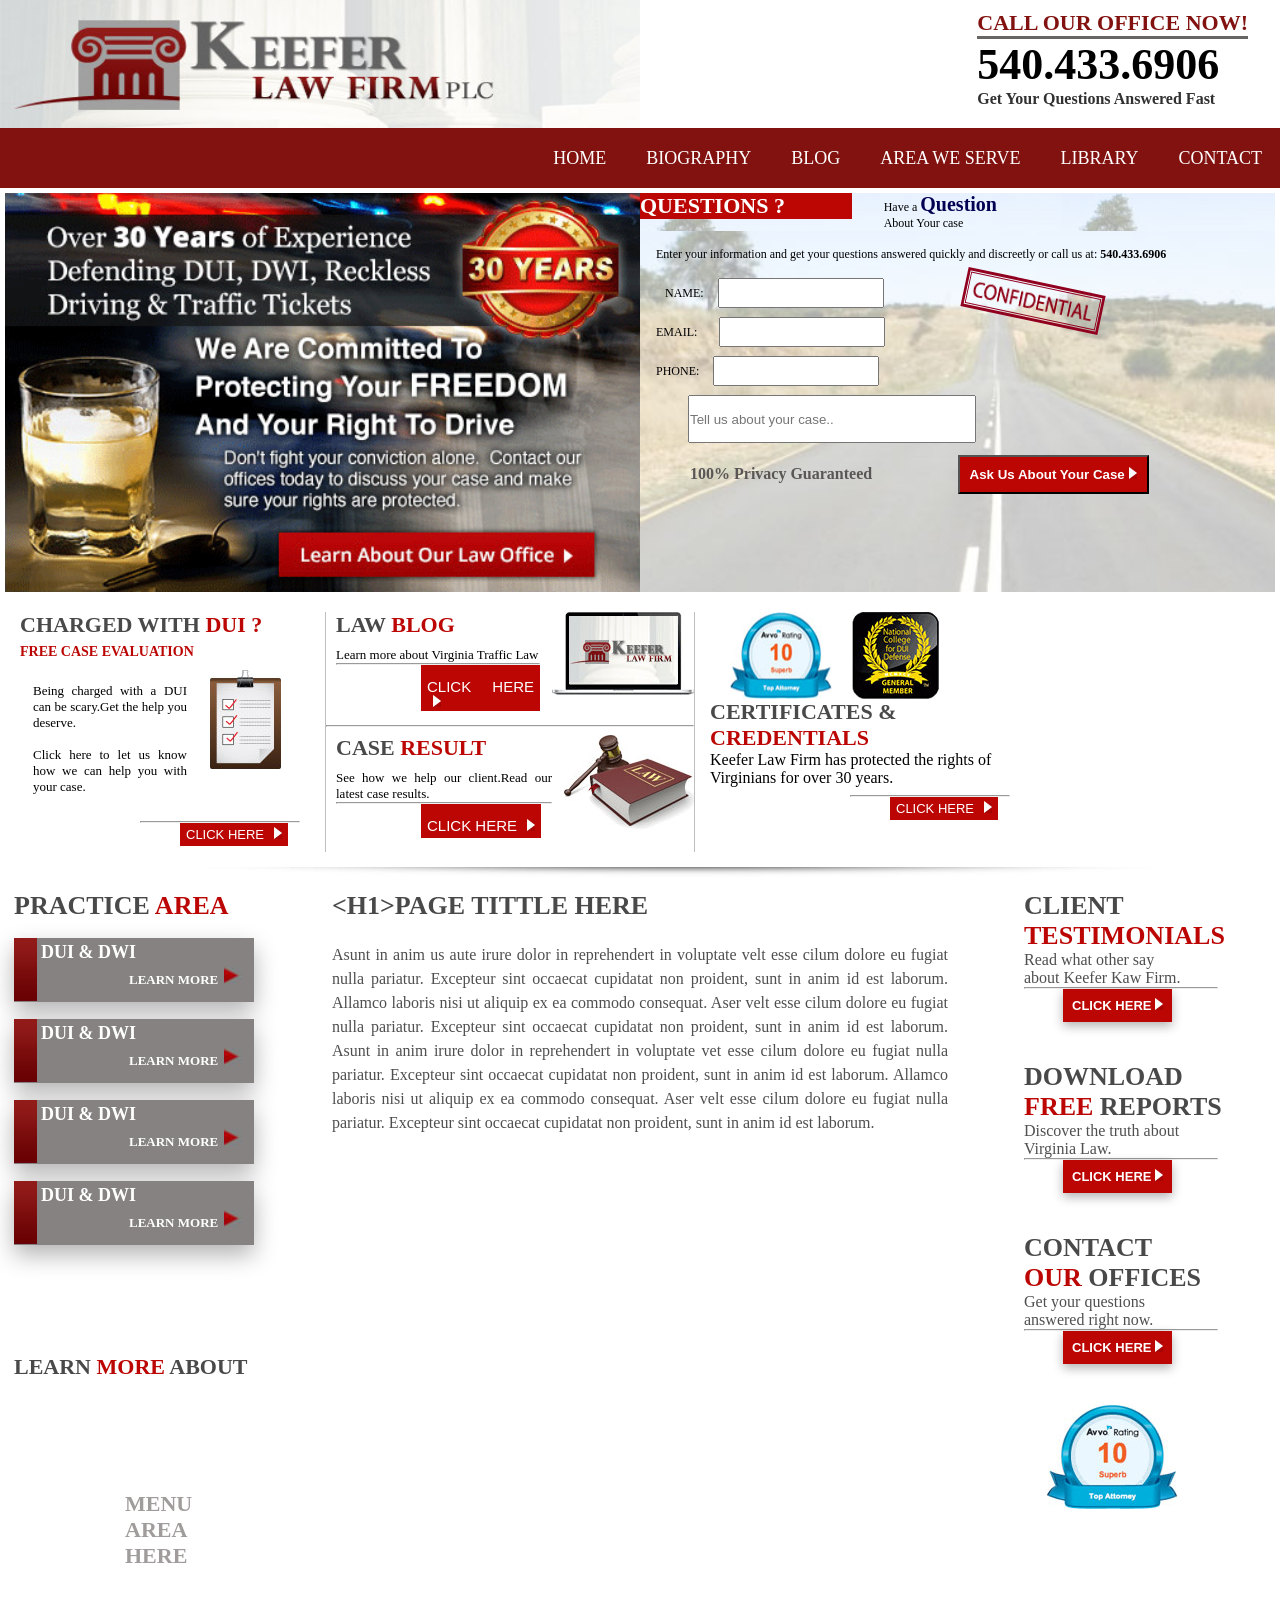
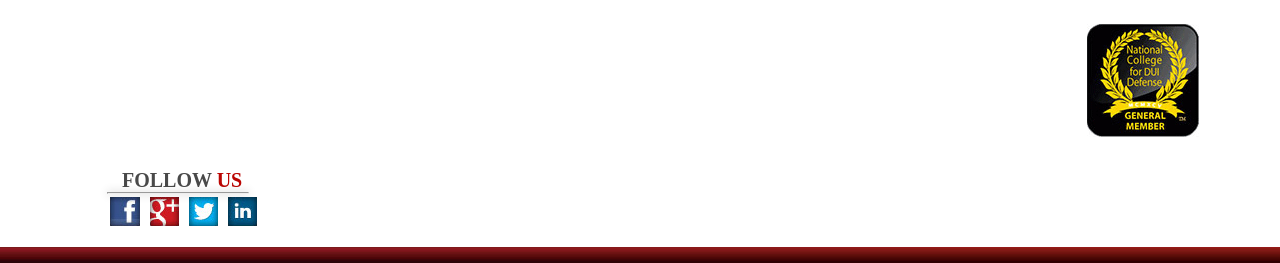
<file: index.html>
<html lang="en">

<head>
    <meta charset="UTF-8">
    <meta name="viewport" content="width=device-width, initial-scale=1.0">
    <link rel="stylesheet" href="./style.css">
    <title>KEEFER LAW FIRM</title>
</head>
<body>
    <header class="top">
        <div class="top-left">
            <img src="./images/logo.png" alt="">
        </div>
        <div class="top-right">
            <div class="top-right-text">
                <h4>CALL OUR OFFICE NOW!</h4>
                <hr>
                <h1>540.433.6906</h1>
                <p>Get Your Questions Answered Fast</p>
            </div>
        </div>
    </header>
    <nav class="nav">
        <input type="checkbox" id="menuToggle" class="menu-toggle">
        <label for="menuToggle" class="menu-icon">
            <img src="./images/responsive_menu_icon.png" alt="">
        </label>
        <ul id="navMenu">
            <li><a href="#">HOME</a></li>
            <li><a href="#">BIOGRAPHY</a></li>
            <li><a href="#">BLOG</a></li>
            <li><a href="#">AREA WE SERVE</a></li>
            <li><a href="#">LIBRARY</a></li>
            <li><a href="#">CONTACT</a></li>
        </ul>
    </nav>
    <main>
        <div class="main">
            <div class="main-left">
                <img src="./images/gurantee_banner.gif" alt="image">
            </div>
            <div class="main-right">
                <div class="main-right-top">
                    <div class="main-right-top1">
                        <h4>QUESTIONS ?</h4>
                    </div>
                    <div class="main-right-top2">
                        <p>Have a <span>Question</span> <br>About Your case</p>
                    </div>
                </div>
                <div class="text">
                    <p>Enter your information and get your questions answered quickly
                        and discreetly or call us at: <span>540.433.6906</span></p>
                </div>
                <div class="main-right-middle">
                    <div class="main-right-middle1">
                        <div class="name">
                            <form action="">
                                <label for="name">NAME:</label>
                                <input type="text">
                            </form>
                        </div>
                        <div class="email">
                            <form action="">
                                <label for="email"> EMAIL: </label>
                                <input type="email">
                            </form>
                        </div>
                        <div class="phone">
                            <form action="">
                                <label for="phone"> PHONE:</label>
                                <input type="number">
                            </form>
                        </div>
                    </div>
                    <div class="main-right-middle2">
                        <img src="./images/confidential.png" alt="image ">
                    </div>

                </div>
                <div class="textarea">
                    <input type="textarea" placeholder="Tell us about your case..">
                </div>
                <div class="main-bottom">
                    <div class="main-bottom-text">
                        <p>
                            100% Privacy Guaranteed
                        </p>
                    </div>
                    <div class="main-bottom-button">
                        <button>
                            <p>
                                Ask Us About Your Case <img src="./images/bullet_white.gif" alt="">
                            </p>
                        </button>
                    </div>
                </div>

            </div>

        </div>
        <div class="card">
            <div class="left-card">
                <h5>
                    CHARGED WITH <span>DUI ?</span>
                </h5>
                <h6>
                    FREE CASE EVALUATION
                </h6>
                <div class="left-card1">
                    <div class="left-inner-card1">
                        <p>
                            Being charged with a DUI can be scary.Get the help you deserve. <br><br>
                            Click here to let us know how we can help you with your case.
                        </p>
                    </div>
                    <div class="left-inner-card2">
                        <img src="./images/paste_board.gif" alt="image">
                    </div>
                </div>
                <div class="button">
                    <hr>
                    <button>
                        <p>
                            CLICK HERE <img src="./images/bullet_white.gif" alt="">
                        </p>
                    </button>
                </div>

            </div>
            <div class="middle-card">

                <div class="middle-cards">

                    <div class="middle-card1">
                        <h5>
                            LAW <span>BLOG</span>
                        </h5>
                        <p>Learn more about Virginia Traffic Law</p>
                        <hr>
                        <button id="button2">
                            <p>
                                CLICK HERE <img src="./images/bullet_white.gif" alt="">
                            </p>
                        </button>
                    </div>
                    <div class="middle-card2">
                        <img src="./images/pic1.gif" alt="">
                    </div>

                </div>
                <hr style="margin-bottom: 8px;">
                <div class="middle-cards">

                    <div class="middle-card1">
                        <h5>
                            CASE <span>RESULT</span>
                        </h5>
                        <p>See how we help our client.Read our latest case results.</p>

                        <hr>
                        <button id="button2">
                            <p>
                                CLICK HERE <img src="./images/bullet_white.gif" alt="">
                            </p>
                        </button>
                    </div>
                    <div class="middle-card2">
                        <img src="./images/order_icon.gif" alt="">
                    </div>

                </div>
            </div>
            <div class="right-card">
                <div class="right-card1">
                    <img src="./images/qqq.gif" alt="image">
                    <img src="./images/national_college_small.gif" alt="">
                </div>
                <h5>
                    CERTIFICATES & <br> <span>CREDENTIALS</span>
                </h5>
                <P>
                    Keefer Law Firm has protected the rights of Virginians for over 30 years.
                </P>
                <div class="button">
                    <hr>
                    <button>
                        <p>
                            CLICK HERE <img src="./images/bullet_white.gif" alt="">
                        </p>
                    </button>
                </div>

            </div>
            <img src="./images/hr_shadow.png" alt="shodw image " class="shadow">
        </div>
        <div class="practice">

            <div class="practice-left">
                <h2>
                    PRACTICE <span>AREA</span>
                </h2>
                <div class="practice-left1">
                    <img src="./images/menu_bg.gif" alt="menu image ">
                    <div class="practice-left1-inner">
                        <h4>
                            DUI & DWI
                        </h4>
                        <h6>
                            LEARN MORE <img src="./images/bullet_red.gif" alt="">
                        </h6>
                    </div>
                </div>
                <div class="practice-left1">
                    <img src="./images/menu_bg.gif" alt="menu image ">
                    <div class="practice-left1-inner">
                        <h4>
                            DUI & DWI
                        </h4>
                        <h6>
                            LEARN MORE <img src="./images/bullet_red.gif" alt="">
                        </h6>
                    </div>
                </div>
                <div class="practice-left1">
                    <img src="./images/menu_bg.gif" alt="menu image ">
                    <div class="practice-left1-inner">
                        <h4>
                            DUI & DWI
                        </h4>
                        <h6>
                            LEARN MORE <img src="./images/bullet_red.gif" alt="">
                        </h6>
                    </div>
                </div>
                <div class="practice-left1">
                    <img src="./images/menu_bg.gif" alt="">
                    <div class="practice-left1-inner">
                        <h4>
                            DUI & DWI
                        </h4>
                        <h6>
                            LEARN MORE <img src="./images/bullet_red.gif" alt="">
                        </h6>
                    </div>
                </div>
                <div class="learn">
                    <h2 >
                        LEARN <span>MORE</span> ABOUT
                    </h2>
                </div>
                <div class="menu">
                    <h2 >
                        MENU AREA HERE
                    </h2>
                </div>
            </div>
            <div class="practice-middle">
                <h2>
                    &lt;H1&gt;PAGE TITTLE HERE
                </h2>
                <P>
                    Asunt in anim us aute irure dolor in reprehendert in voluptate velt esse cilum dolore eu fugiat
                    nulla
                    pariatur. Excepteur sint occaecat cupidatat non proident, sunt in anim id est laborum. Allamco
                    laboris
                    nisi ut aliquip ex ea commodo consequat. Aser velt esse cilum dolore eu fugiat nulla pariatur.
                    Excepteur sint occaecat cupidatat non proident, sunt in anim id est laborum. Asunt in anim
                    irure dolor in reprehendert in voluptate vet esse cilum dolore eu fugiat nulla pariatur. Excepteur
                    sint
                    occaecat cupidatat non proident, sunt in anim id est laborum. Allamco laboris nisi ut aliquip ex ea
                    commodo consequat. Aser velt esse cilum dolore eu fugiat nulla pariatur. Excepteur sint occaecat
                    cupidatat non proident, sunt in anim id est laborum.
                </P>
            </div>
            <div class="practice-right">
                <div class="practice-right-card">
                    <h2>
                    CLIENT <br><span>TESTIMONIALS</span>
                </h2>
                <p>Read what other say <br> about Keefer Kaw Firm.</p>
                <hr>
                <button class="btn">
                    <p>
                        CLICK HERE <img src="./images/bullet_white.gif" alt="">
                    </p>
                </button>
                </div>
                 <div class="practice-right-card">
                    <h2>
                    DOWNLOAD <br><span>FREE</span> REPORTS
                </h2>
                <p>Discover the truth about <br>Virginia Law.</p>
                <hr>
                <button class="btn">
                    <p>
                        CLICK HERE <img src="./images/bullet_white.gif" alt="">
                    </p>
                </button>
                </div>
                 <div class="practice-right-card">
                    <h2>
                    CONTACT <br><span>OUR</span> OFFICES
                </h2>
                <p>Get your questions <br>answered right now.</p>
                <hr>
                <button class="btn">
                    <p>
                        CLICK HERE <img src="./images/bullet_white.gif" alt="">
                    </p>
                </button>
            </div>
            <div class="pic">
                <div class="pic1">
                    <img src="./images/avo_rating_large.gif" alt="">
                </div>
              </div>
               <div class="pic2">
                    <img src="./images/national_college_large.gif" alt="">
                 </div>
            </div>
                            <div class="follow">
                    <h5>
                        FOLLOW <span>US</span>
                    </h5>
                    <hr>
                    <div class="follow-images">
                        <img src="./images/fb_icon.gif" alt="">
                        <img src="./images/google_icon.gif" alt="">
                        <img src="./images/twitter_icon.gif" alt="">
                        <img src="./images/linked_icon.gif" alt="">
                    </div>
                </div>
            </div>
        </div>
    </main>
    <footer>
        <img src="./images/pra_bg_red.gif" alt="">
    </footer>


</body>

</html>
</file>
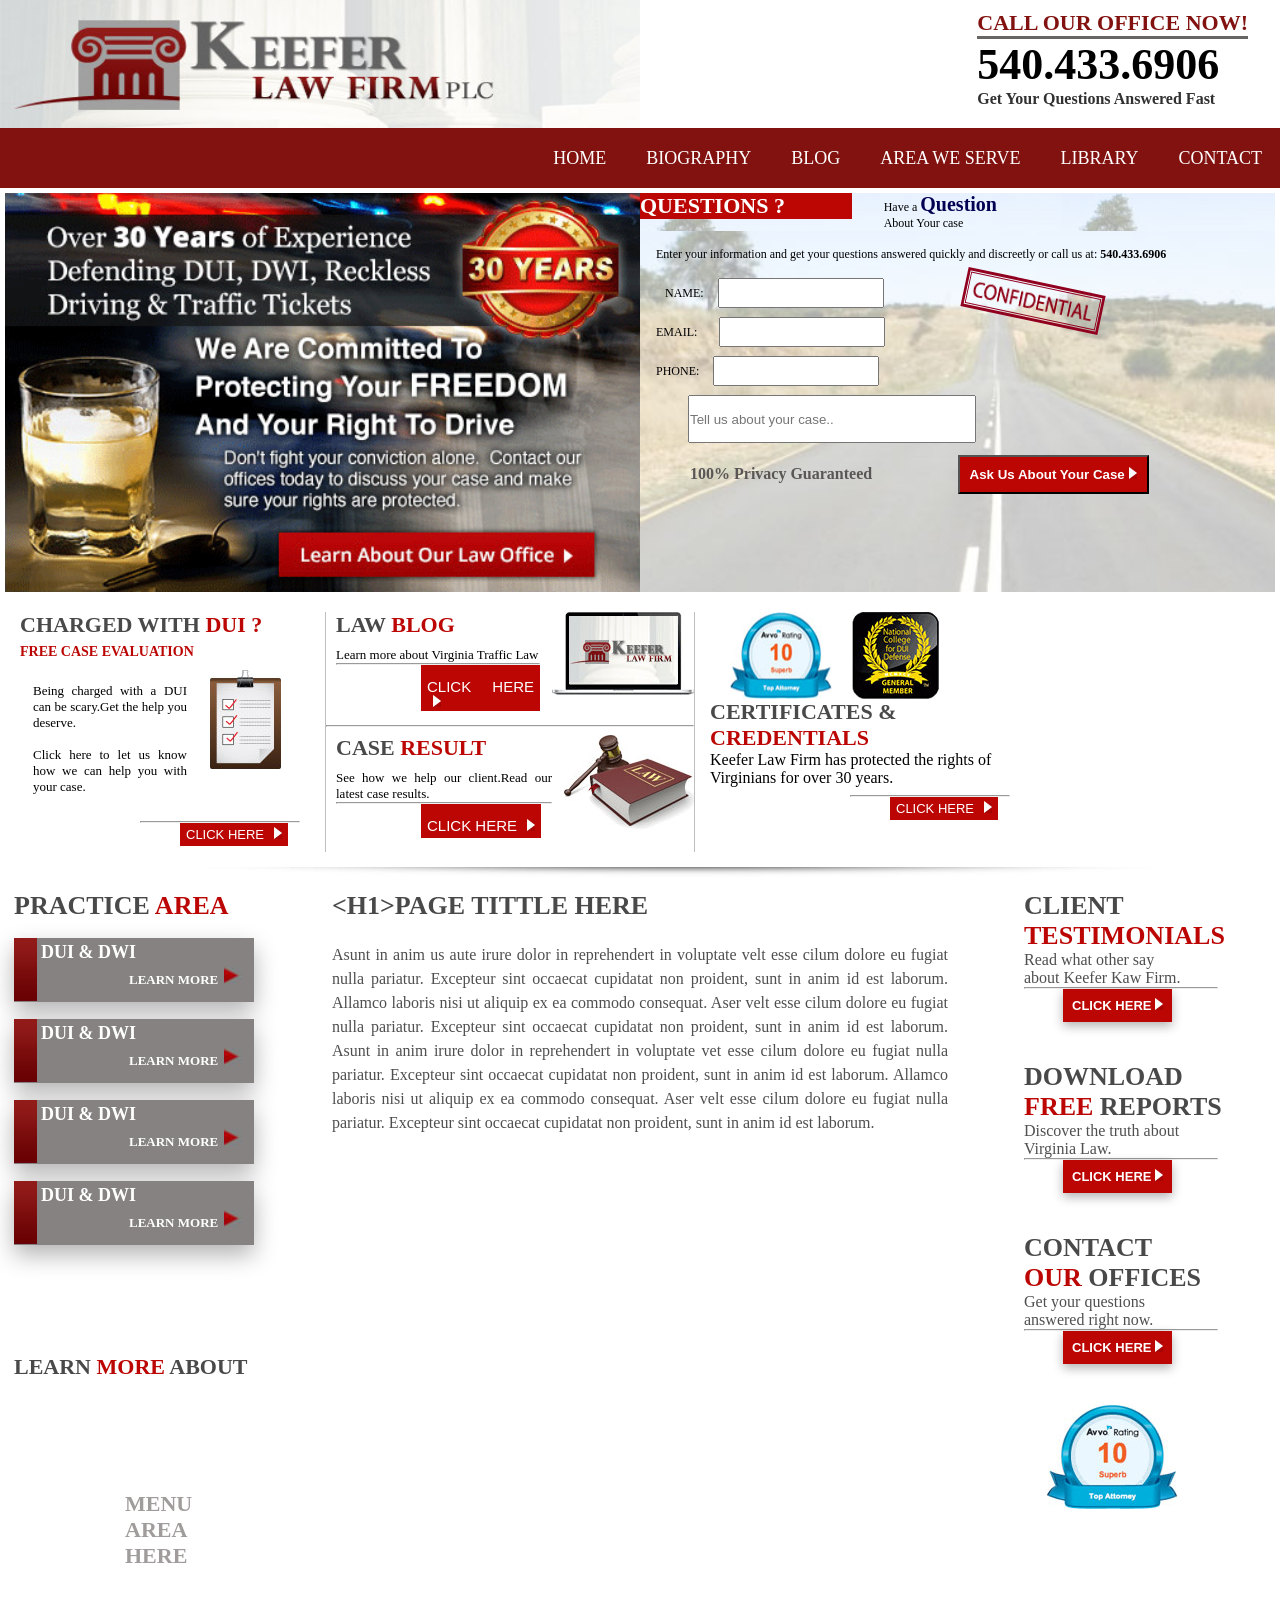
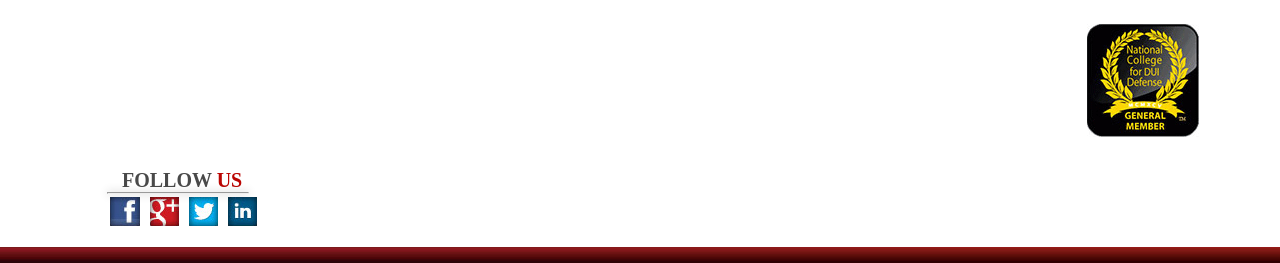
<file: src.html>
<html lang="en">

<head>
    <meta charset="UTF-8">
    <meta name="viewport" content="width=device-width, initial-scale=1.0">
    <link rel="stylesheet" href="./style.css">
    <title>KEEFER LAW FIRM</title>
</head>
<body>
    <header class="top">
        <div class="top-left">
            <img src="./images/logo.png" alt="">
        </div>
        <div class="top-right">
            <div class="top-right-text">
                <h4>CALL OUR OFFICE NOW!</h4>
                <hr>
                <h1>540.433.6906</h1>
                <p>Get Your Questions Answered Fast</p>
            </div>
        </div>
    </header>
    <nav class="nav">
        <input type="checkbox" id="menuToggle" class="menu-toggle">
        <label for="menuToggle" class="menu-icon">
            <img src="./images/responsive_menu_icon.png" alt="">
        </label>
        <ul id="navMenu">
            <li><a href="#">HOME</a></li>
            <li><a href="#">BIOGRAPHY</a></li>
            <li><a href="#">BLOG</a></li>
            <li><a href="#">AREA WE SERVE</a></li>
            <li><a href="#">LIBRARY</a></li>
            <li><a href="#">CONTACT</a></li>
        </ul>
    </nav>
    <main>
        <div class="main">
            <div class="main-left">
                <img src="./images/gurantee_banner.gif" alt="image">
            </div>
            <div class="main-right">
                <div class="main-right-top">
                    <div class="main-right-top1">
                        <h4>QUESTIONS ?</h4>
                    </div>
                    <div class="main-right-top2">
                        <p>Have a <span>Question</span> <br>About Your case</p>
                    </div>
                </div>
                <div class="text">
                    <p>Enter your information and get your questions answered quickly
                        and discreetly or call us at: <span>540.433.6906</span></p>
                </div>
                <div class="main-right-middle">
                    <div class="main-right-middle1">
                        <div class="name">
                            <form action="">
                                <label for="name">NAME:</label>
                                <input type="text">
                            </form>
                        </div>
                        <div class="email">
                            <form action="">
                                <label for="email"> EMAIL: </label>
                                <input type="email">
                            </form>
                        </div>
                        <div class="phone">
                            <form action="">
                                <label for="phone"> PHONE:</label>
                                <input type="number">
                            </form>
                        </div>
                    </div>
                    <div class="main-right-middle2">
                        <img src="./images/confidential.png" alt="image ">
                    </div>

                </div>
                <div class="textarea">
                    <input type="textarea" placeholder="Tell us about your case..">
                </div>
                <div class="main-bottom">
                    <div class="main-bottom-text">
                        <p>
                            100% Privacy Guaranteed
                        </p>
                    </div>
                    <div class="main-bottom-button">
                        <button>
                            <p>
                                Ask Us About Your Case <img src="./images/bullet_white.gif" alt="">
                            </p>
                        </button>
                    </div>
                </div>

            </div>

        </div>
        <div class="card">
            <div class="left-card">
                <h5>
                    CHARGED WITH <span>DUI ?</span>
                </h5>
                <h6>
                    FREE CASE EVALUATION
                </h6>
                <div class="left-card1">
                    <div class="left-inner-card1">
                        <p>
                            Being charged with a DUI can be scary.Get the help you deserve. <br><br>
                            Click here to let us know how we can help you with your case.
                        </p>
                    </div>
                    <div class="left-inner-card2">
                        <img src="./images/paste_board.gif" alt="image">
                    </div>
                </div>
                <div class="button">
                    <hr>
                    <button>
                        <p>
                            CLICK HERE <img src="./images/bullet_white.gif" alt="">
                        </p>
                    </button>
                </div>

            </div>
            <div class="middle-card">

                <div class="middle-cards">

                    <div class="middle-card1">
                        <h5>
                            LAW <span>BLOG</span>
                        </h5>
                        <p>Learn more about Virginia Traffic Law</p>
                        <hr>
                        <button id="button2">
                            <p>
                                CLICK HERE <img src="./images/bullet_white.gif" alt="">
                            </p>
                        </button>
                    </div>
                    <div class="middle-card2">
                        <img src="./images/pic1.gif" alt="">
                    </div>

                </div>
                <hr style="margin-bottom: 8px;">
                <div class="middle-cards">

                    <div class="middle-card1">
                        <h5>
                            CASE <span>RESULT</span>
                        </h5>
                        <p>See how we help our client.Read our latest case results.</p>

                        <hr>
                        <button id="button2">
                            <p>
                                CLICK HERE <img src="./images/bullet_white.gif" alt="">
                            </p>
                        </button>
                    </div>
                    <div class="middle-card2">
                        <img src="./images/order_icon.gif" alt="">
                    </div>

                </div>
            </div>
            <div class="right-card">
                <div class="right-card1">
                    <img src="./images/qqq.gif" alt="image">
                    <img src="./images/national_college_small.gif" alt="">
                </div>
                <h5>
                    CERTIFICATES & <br> <span>CREDENTIALS</span>
                </h5>
                <P>
                    Keefer Law Firm has protected the rights of Virginians for over 30 years.
                </P>
                <div class="button">
                    <hr>
                    <button>
                        <p>
                            CLICK HERE <img src="./images/bullet_white.gif" alt="">
                        </p>
                    </button>
                </div>

            </div>
            <img src="./images/hr_shadow.png" alt="shodw image " class="shadow">
        </div>
        <div class="practice">

            <div class="practice-left">
                <h2>
                    PRACTICE <span>AREA</span>
                </h2>
                <div class="practice-left1">
                    <img src="./images/menu_bg.gif" alt="menu image ">
                    <div class="practice-left1-inner">
                        <h4>
                            DUI & DWI
                        </h4>
                        <h6>
                            LEARN MORE <img src="./images/bullet_red.gif" alt="">
                        </h6>
                    </div>
                </div>
                <div class="practice-left1">
                    <img src="./images/menu_bg.gif" alt="menu image ">
                    <div class="practice-left1-inner">
                        <h4>
                            DUI & DWI
                        </h4>
                        <h6>
                            LEARN MORE <img src="./images/bullet_red.gif" alt="">
                        </h6>
                    </div>
                </div>
                <div class="practice-left1">
                    <img src="./images/menu_bg.gif" alt="menu image ">
                    <div class="practice-left1-inner">
                        <h4>
                            DUI & DWI
                        </h4>
                        <h6>
                            LEARN MORE <img src="./images/bullet_red.gif" alt="">
                        </h6>
                    </div>
                </div>
                <div class="practice-left1">
                    <img src="./images/menu_bg.gif" alt="">
                    <div class="practice-left1-inner">
                        <h4>
                            DUI & DWI
                        </h4>
                        <h6>
                            LEARN MORE <img src="./images/bullet_red.gif" alt="">
                        </h6>
                    </div>
                </div>
                <div class="learn">
                    <h2 >
                        LEARN <span>MORE</span> ABOUT
                    </h2>
                </div>
                <div class="menu">
                    <h2 >
                        MENU AREA HERE
                    </h2>
                </div>
            </div>
            <div class="practice-middle">
                <h2>
                    &lt;H1&gt;PAGE TITTLE HERE
                </h2>
                <P>
                    Asunt in anim us aute irure dolor in reprehendert in voluptate velt esse cilum dolore eu fugiat
                    nulla
                    pariatur. Excepteur sint occaecat cupidatat non proident, sunt in anim id est laborum. Allamco
                    laboris
                    nisi ut aliquip ex ea commodo consequat. Aser velt esse cilum dolore eu fugiat nulla pariatur.
                    Excepteur sint occaecat cupidatat non proident, sunt in anim id est laborum. Asunt in anim
                    irure dolor in reprehendert in voluptate vet esse cilum dolore eu fugiat nulla pariatur. Excepteur
                    sint
                    occaecat cupidatat non proident, sunt in anim id est laborum. Allamco laboris nisi ut aliquip ex ea
                    commodo consequat. Aser velt esse cilum dolore eu fugiat nulla pariatur. Excepteur sint occaecat
                    cupidatat non proident, sunt in anim id est laborum.
                </P>
            </div>
            <div class="practice-right">
                <div class="practice-right-card">
                    <h2>
                    CLIENT <br><span>TESTIMONIALS</span>
                </h2>
                <p>Read what other say <br> about Keefer Kaw Firm.</p>
                <hr>
                <button class="btn">
                    <p>
                        CLICK HERE <img src="./images/bullet_white.gif" alt="">
                    </p>
                </button>
                </div>
                 <div class="practice-right-card">
                    <h2>
                    DOWNLOAD <br><span>FREE</span> REPORTS
                </h2>
                <p>Discover the truth about <br>Virginia Law.</p>
                <hr>
                <button class="btn">
                    <p>
                        CLICK HERE <img src="./images/bullet_white.gif" alt="">
                    </p>
                </button>
                </div>
                 <div class="practice-right-card">
                    <h2>
                    CONTACT <br><span>OUR</span> OFFICES
                </h2>
                <p>Get your questions <br>answered right now.</p>
                <hr>
                <button class="btn">
                    <p>
                        CLICK HERE <img src="./images/bullet_white.gif" alt="">
                    </p>
                </button>
            </div>
            <div class="pic">
                <div class="pic1">
                    <img src="./images/avo_rating_large.gif" alt="">
                </div>
              </div>
               <div class="pic2">
                    <img src="./images/national_college_large.gif" alt="">
                 </div>
            </div>
                            <div class="follow">
                    <h5>
                        FOLLOW <span>US</span>
                    </h5>
                    <hr>
                    <div class="follow-images">
                        <img src="./images/fb_icon.gif" alt="">
                        <img src="./images/google_icon.gif" alt="">
                        <img src="./images/twitter_icon.gif" alt="">
                        <img src="./images/linked_icon.gif" alt="">
                    </div>
                </div>
            </div>
        </div>
    </main>
    <footer>
        <img src="./images/pra_bg_red.gif" alt="">
    </footer>


</body>

</html>
</file>
<file: style.css>
.top {
  display: grid;
  grid-template-columns: 1fr 1fr;
  height: 8rem;
}
.top-left img {
  width: 100%;
  height: 8rem;
}
.top-right {
  display: grid;
  grid-template-rows: 1fr;
  justify-content: end;
  padding-right: 2rem;
}

.top-right-text h4 {
  color: #821210;
  padding-top: 10px;
  font-size: 22px;
  font-weight: 700;
}
.top-right-text h1 {
  font-size: 44px;
}
.top-right-text p {
  font-size: 16px;
  font-weight: 600;
  color: rgb(49, 49, 49);
}
.top-right-text hr {
  border: none;
  height: 3px;
  background-color: rgb(104, 101, 101);
}
.nav {
  background-color: #821210;
  height: 60px;
  width: 100%;
}
.nav img {
  padding-top: 10px;
}
.nav ul {
  float: right;
}
.nav ul li {
  display: inline-block;
  margin: 0 5px;
  padding: 20px 13px;
}
.nav ul li:hover {
  background-color: rgb(104, 101, 101);
}
a {
  text-decoration: none;
  color: white;
  font-size: 18px;
}
.menu-icon {
  font-size: 30px;
  color: white;
  float: right;
  margin-right: 40px;
  cursor: pointer;
  display: none;
}
.menu-toggle {
  display: none;
}
.main {
  display: grid;
  grid-template-columns: 1fr 1fr;
  margin: 10px;
}
.main-left img {
  width: 97%;
}
.main-right {
  background-image: url(./images/form_bg.jpg);
  background-size: 662px 315px;
background-repeat: no-repeat;
background-size: 744px 455px;
}
.main-right-top {
  background-image: url(./images/form_bg.jpg);
  display: grid;
  grid-template-columns: 1fr 2fr;
}
.main-right-top1 h4 {
  background-color: #bb0603;
  font-size: 32px;
  color: white;
}
.main-right-top2 {
  margin-left: 2rem;
}

.main-right-top2 p {
  font-size: 18px;
}
.main-right-top2 p {
  font-size: 18px;
}
.main-right-top2 span {
  font-size: 31px;
  color: rgb(0, 0, 82);
  font-weight: 600;
}
.text p {
  padding: 1rem;
  font-size: 16;
}
.text span {
  font-size: 16;
  font-weight: 700;
}
.main-right-middle {
  display: grid;
  grid-template-columns: 1fr 1fr;
  gap: 10px;
}
.main-right-middle1 {
  display: flex;
  flex-direction: column;
}
.main-right-middle1 form {
  justify-content: flex-start;
  margin-left: 2rem;
}
.name {
  margin-bottom: 9px;
}
.phone {
  margin-bottom: 9px;
}
.email {
  margin-bottom: 9px;
}
.name,
.email input {
  margin-left: 9px;
  height: 30px;
}
.main-right-middle1 label {
  font-size: 16px;
  font-weight: 500;
  padding-right: 10px;
}
.main-right-middle1 input {
  padding: 4px;
}
.main-right-middle2 {
  margin-top: 3px;
}
.main-right-middle2 img {
  transform: rotate(12deg);
  width: 168px;
  height: 50px;
}
.textarea {
  margin-left: 3rem;
}
.textarea input {
  width: 30rem;
  height: 6rem;
}
.main-bottom {
  display: grid;
  grid-template-columns: 1fr 1fr;
  margin-top: 12px;
}
.main-bottom-text {
  padding-top: 10px;
  padding-left: 50px;
}
*,
*:before,
*:after {
  margin: 0;
  padding: 0;
  box-sizing: border-box;
  list-style: none;
}
.main-bottom-text p {
  font-size: 16px;
  font-weight: 600;
  color: rgb(90, 86, 86);
}
.main-bottom-button button {
  background-color: #bb0603;
  padding: 10px;
}
.main-bottom-button p {
  color: white;
  font-weight: 600;
}
.card {
  display: grid;
  grid-template-columns: 400px 508px 400px;
  gap: 10px;
  margin: 10px;
}

.left-card {
  margin: 10px;
}

.left-card h5 {
  font-size: 26px;
  color: rgb(73, 73, 73);
}

.left-card span {
  color: #bb0603;
}

.left-card h6 {
  font-size: 18px;
  color: #bb0603;
  padding-top: 6px;
}

.left-card1 {
  display: grid;
  grid-template-columns: 2fr 1fr;
  gap: 10px;
  margin-top: 10px;
  margin-bottom: 5px;

}

.left-inner-card1 p {
  padding: 13px;
  font-size: 15px;
  text-align: justify;

}

.button {
  float: right;
}

.button hr {
  width: 10rem;
  margin-top: 8px;
}

.button button {
  background-color: #bb0603;
  margin-left: 40px;
  border: none;
  padding: 6px;
}

.button p {
  color: white;
}

.button img {
  margin-left: 6px;
}

/* Middle Card */
.middle-card {
  margin: 10px;
  border-left: 1px solid rgb(192, 190, 190);
  border-right: 1px solid rgb(192, 190, 190);
}

.middle-cards {
  display: grid;
  grid-template-columns: 2fr 1fr;
  gap: 10px;
  margin-bottom: 14px;
  margin-left: 10px;

}

.middle-card1 h5 {
  font-size: 26px;
  color: rgb(73, 73, 73);

}

.middle-card1 span {
  color: #bb0603;

}

#button2 {
  background-color: #bb0603;
  margin-left: 85px;
  border: none;
  padding: 0 8px 8px 5px;
}

#button2 p {
  color: white;
  font-size: 15px;
}

#button2 img {
  margin-left: 6px;
}

.middle-card1 p {
  padding-top: 9px;
  font-size: 15px;
  text-align: justify;
}
.middle-card2 {
  margin-left: 2px;
}
.right-card {
  margin-top: 10px;
}
.right-card1 {
  display: flex;
}
.right-card1 img {
  padding-left: 20px;
}
.right-card h5 {
  font-size: 26px;
  color: rgb(73, 73, 73);
}
.right-card span {
  color: #bb0603;
}
.lright-card1 p {
  padding-top: 9px;
  font-size: 15px;
  text-align: justify;
}
.shadow {
  margin-left: 11rem;
}
.practice {
  display: grid;
  grid-template-columns: 1fr 2fr 1fr;
  gap: 10px;
  margin: 14px;
}
.practice h2 {
  font-size: 26px;
  color: rgb(73, 73, 73);
}
.practice span {
  color: #bb0603;
}
.practice-left1 {
  display: flex;
  background-color: rgb(134, 130, 130);
  width: 15rem;
  height: 4rem;
  margin-top: 17px;
  box-shadow: 0px 10px 23px rgba(0, 0, 0, 0.3);
}
.practice-left1 img {
  height: 63px;
  width: 23px;
}
.practice-left1-inner img {
  height: 17px;
  padding-left: 3px;
  width: 21px;
}
.practice-left1-inner h4 {
  color: white;
  padding: 4px;
  font-size: 18px;
}
.practice-left1-inner h6 {
  color: white;
  font-size: 13px;
  margin-left: 92px;
}
.practice-middle p {
  color: rgb(80, 79, 79);
  text-align: justify;
  font-size: 16px;
  line-height: 1.5;
  margin-top: 22px;
}
.practice-right-card {
  margin-left: 66px;
  margin-bottom: 40px;
}
.practice-right-card p {
  color: rgb(80, 79, 79);
  font-size: 14x;
}
.practice-right-card hr {
  width: 194px;
}
.btn {
  background-color: #bb0603;
  padding: 9px;
  margin-left: 39px;
  border: none;
  box-shadow: 0px 4px 10px rgba(0, 0, 0, 0.3);
}
.btn p {
  color: white;
  font-size: 13px;
  font-weight: 600;
}

.learn h2 {
  margin-top: 109px;
  font-size: 22px;
  color: rgb(73, 73, 73);
}
.learn span {
  color: #bb0603;
}
.menu h2 {
  font-size: 22px;
  color: rgb(161, 156, 156);
  padding: 111px;
  display: table-caption;
}
.pic {
  display: grid;
  grid-template-rows: 1fr 1fr;
  justify-content: center;
}
.pic2 img {
  margin-top: 10px;
  margin-left: 129px;
}
.follow {
  display: flex;
  flex-direction: column;
  margin-top: 22px;
  margin-left: 93px;
}
.follow h5 {
  font-size: 20px;
  color: rgb(73, 73, 73);
  padding-left: 15px;

}
.follow span {
  color: #bb0603;
}
.follow hr {
  width: 66%;
  box-shadow: 0px 0px 8px rgba(0, 0, 0, 0.3);
}
.follow-images img {
  padding: 3px;
}
footer img {
  width: 100%;
  height: 1rem;
}
/* laptop screen */
@media (min-width: 1024px) and (max-width: 1324px) {
  .main {
    grid-template-columns: 1fr 1fr;
    margin: 5px;
  }

  .main-left img {
    width: 100%;
  }

  .main-right {
    background-size: cover;
  }

  .main-right-top {
    grid-template-columns: 1fr 2fr;
  }

  .main-right-top1 h4 {
    font-size: 22px;
  }

  .main-right-top2 p {
    font-size: 12px;
  }

  .main-right-top2 span {
    font-size: 20px;
  }

  .text p {
    font-size: 12px;
  }

  .text span {
    font-size: 12px;
  }

  .main-right-middle {
    grid-template-columns: 1fr 1fr;
  }

  .main-right-middle1 form {
    margin-left: 1rem;
  }

  .main-right-middle1 label {
    font-size: 12px;
  }

  .main-right-middle1 input {
    padding: 6px;
    font-size: 12px;
  }

  .main-right-middle2 img {
    width: 140px;
    height: 40px;
  }

  .textarea input {
    width: 18rem;
    height: 3rem;

    .main-bootom {
      grid-template-columns: 1fr 1fr;
    }

    .main-bootom-text {
      padding-left: 18px;
    }

    .main-bootom-text p {
      font-size: 12px;
    }

    .main-bootom-button button {
      padding: 6px;
    }

    .main-bootom-button p {
      font-size: 12px;
    }

  }

  .card {
    grid-template-columns: 300px 390px 300px;
    gap: 5px;
  }

  .left-card h5,
  .middle-card1 h5,
  .right-card h5 {
    font-size: 22px;
  }

  .left-card h6 {
    font-size: 14px;
  }

  .left-inner-card1 p,
  .middle-card1 p,
  .lright-card1 p {
    font-size: 13px;
  }

  .button button,
  #button2 {
    font-size: 13px;
    padding: 4px 6px;
  }

}

/* tablet screen */
@media (min-width: 768px) and (max-width: 1024px) {
  .header {
    grid-template-columns: 1fr 1fr;
  }

  .header-left {
    height: 6rem;
  }

  .header-left img {
    height: 6rem;
  }

  .header-right-inner-top h4 {
    font-size: 18;
  }

  .header-right-inner-top h1 {
    font-size: 36;
  }

  .header-right-inner-top p {
    font-size: 14;
  }

  a {
    font-size: 16px;
  }

  .main {
    grid-template-columns: 1fr;
    margin: 5px;
  }

  .main-left img {
    width: 100%;
  }

  .main-right {
    background-size: cover;
  }

  .main-right-top {
    grid-template-columns: 1fr 2fr;
  }

  .main-right-top1 h4 {
    font-size: 26px;
  }

  .main-right-top2 p {
    font-size: 16px;
  }

  .main-right-top2 span {
    font-size: 28px;
  }

  .text p {
    font-size: 14px;
  }

  .text span {
    font-size: 14px;
  }

  .main-right-middle {
    grid-template-columns: 1fr 1fr;
  }

  .main-right-middle1 form {
    margin-left: 1rem;
  }

  .main-right-middle1 label {
    font-size: 14px;
  }

  .main-right-middle1 input {
    padding: 6px;
    font-size: 14px;
  }

  .main-right-middle2 img {
    width: 140px;
    height: 40px;
  }

  .textarea input {
    width: 20rem;
    height: 3rem;
  }

  .main-bootom {
    grid-template-columns: 1fr 1fr;
  }

  .main-bootom-text {
    padding-left: 20px;
  }

  .main-bootom-text p {
    font-size: 14px;
  }

  .main-bootom-button button {
    padding: 8px;
  }

  .main-bootom-button p {
    font-size: 14px;
  }

  .card {
    grid-template-columns: 51rem;
    gap: 5px;
  }

  .button {
    float: left;
  }

  .button button {
    margin-left: 6rem;
  }

  .button hr {
    margin-left: 4rem;
  }

  .shadow {
    width: 50%;
  }

  .middle-card {
    border: none;
  }

  .practice {
    grid-template-columns: 366px 424px;
  }
}


/* mobile screen */
@media (max-width: 768px) {
  .header {
    grid-template-columns: 1fr;
  }

  .header-left {
    height: 5rem;
  }

  .header-left img {
    height: 5rem;
  }

  .header-right-inner-top h4 {
    font-size: 16;
  }

  .header-right-inner-top h1 {
    font-size: 32;
  }

  .header-right-inner-top p {
    font-size: 12;
  }

  a {
    font-size: 14px;
  }

  .menu-icon {
    display: block;
  }

  .nav {
    margin-top: 2.3rem;
  }

  .nav ul {
    display: none;
    flex-direction: column;
    width: 100%;
  }

  .nav ul li {
    width: 100%;
    text-align: center;
  }

  .menu-toggle:checked+.menu-icon+#navMenu {
    display: flex;
    background-color: #821210;
  }

  .main {
    grid-template-columns: 1fr;
    margin: 5px;
  }

  .main-left img {
    width: 100%;
  }

  .main-right {
    background-size: cover;
  }

  .main-right-top {
    grid-template-columns: 1fr;
  }

  .main-right-top1 h4 {
    font-size: 26px;
  }

  .main-right-top2 p {
    font-size: 16px;
  }

  .main-right-top2 span {
    font-size: 28px;
  }

  .text p {
    font-size: 14px;
  }

  .text span {
    font-size: 14px;
  }

  .main-right-middle {
    grid-template-columns: 1fr;
  }

  .main-right-middle1 form {
    margin-left: 1rem;
  }

  .main-right-middle1 label {
    font-size: 14px;
  }

  .main-right-middle1 input {
    padding: 6px;
    font-size: 14px;
  }

  .main-right-middle2 img {
    width: 140px;
    height: 40px;
  }

  .textarea input {
    width: 15rem;
    height: 3rem;
  }

  .main-bootom {
    grid-template-columns: 1fr;
  }

  .main-bootom-text {
    padding-left: 20px;
  }

  .main-bootom-text p {
    font-size: 14px;
  }

  .main-bootom-button button {
    padding: 8px;
  }

  .main-bootom-button p {
    font-size: 14px;
  }

  .main-right-middle2 img {
    transform: none;
    margin-bottom: 5px;
  }

  .card {
    grid-template-columns: 25rem;
    /* Stack cards in one column */
    gap: 5px;
    margin: 5px;
  }

  .left-card h5,
  .middle-card1 h5,
  .right-card h5 {
    font-size: 14px;
    /* Reduce heading size */
  }

  .left-card h6 {
    font-size: 14px;
    /* Reduce subheading size */
  }

  .left-inner-card1 p,
  .middle-card1 p,
  .lright-card1 p {
    font-size: 13px;
    /* Reduce paragraph font size */
  }

  .button button,
  #button2 {
    font-size: 12px;
    /* Reduce button font size */
    padding: 4px 6px;
    /* Reduce padding */
    margin-left: 20px;
    /* Adjust margin for smaller screens */
  }

  #button2 p {
    font-size: 13px;
    /* Reduce button text size */
  }

  .shadow {
    margin-left: 0;
    width: 100%;
    /* Align content properly for small screens */
  }

  .right-card1 img {
    padding-left: 10px;
    /* Reduce padding for images */
  }

  .button {
    float: left;
  }

  .button button {
    margin-left: 2rem;
  }

  .middle-card {
    border: none;
  }

  .practice {
    grid-template-columns: 388px;
  }

  .practice h2,
  .learn h2,
  .menu h2,
  .follow h5 {
    font-size: 14px;
    /* Reduce heading size */
  }

  .practice-left1-inner h4 {
    font-size: 16px;
    /* Reduce subheading size */
  }

  .practice-left1-inner h6 {
    font-size: 12px;
    /* Reduce small text size */
    margin-left: 50px;
    /* Adjust for better alignment */
  }

  .practice-middle p {
    font-size: 14px;
    /* Reduce paragraph size */
  }

  .practice-right-card p {
    font-size: 12px;
    /* Reduce right card text size */
  }

  .btn p {
    font-size: 11px;
    /* Reduce button text size */
  }

  .menu h2 {
    padding: 50px;
    /* Reduce padding for better fit */
  }

  .follow h5 {
    font-size: 14px;
    /* Adjust "Follow" heading */
  }

  .practice-middle p {
    text-align: left;
    font-size: 14px;
    line-height: 1;
    margin-top: 0;
    padding: 5px;
  }

  .follow h5 {
    font-size: 18px;
    padding-left: 15px;

  }

  .follow hr {
    width: 53%;
  }

  .pic {
    grid-template-rows: 1fr;
  }
}
</file>
